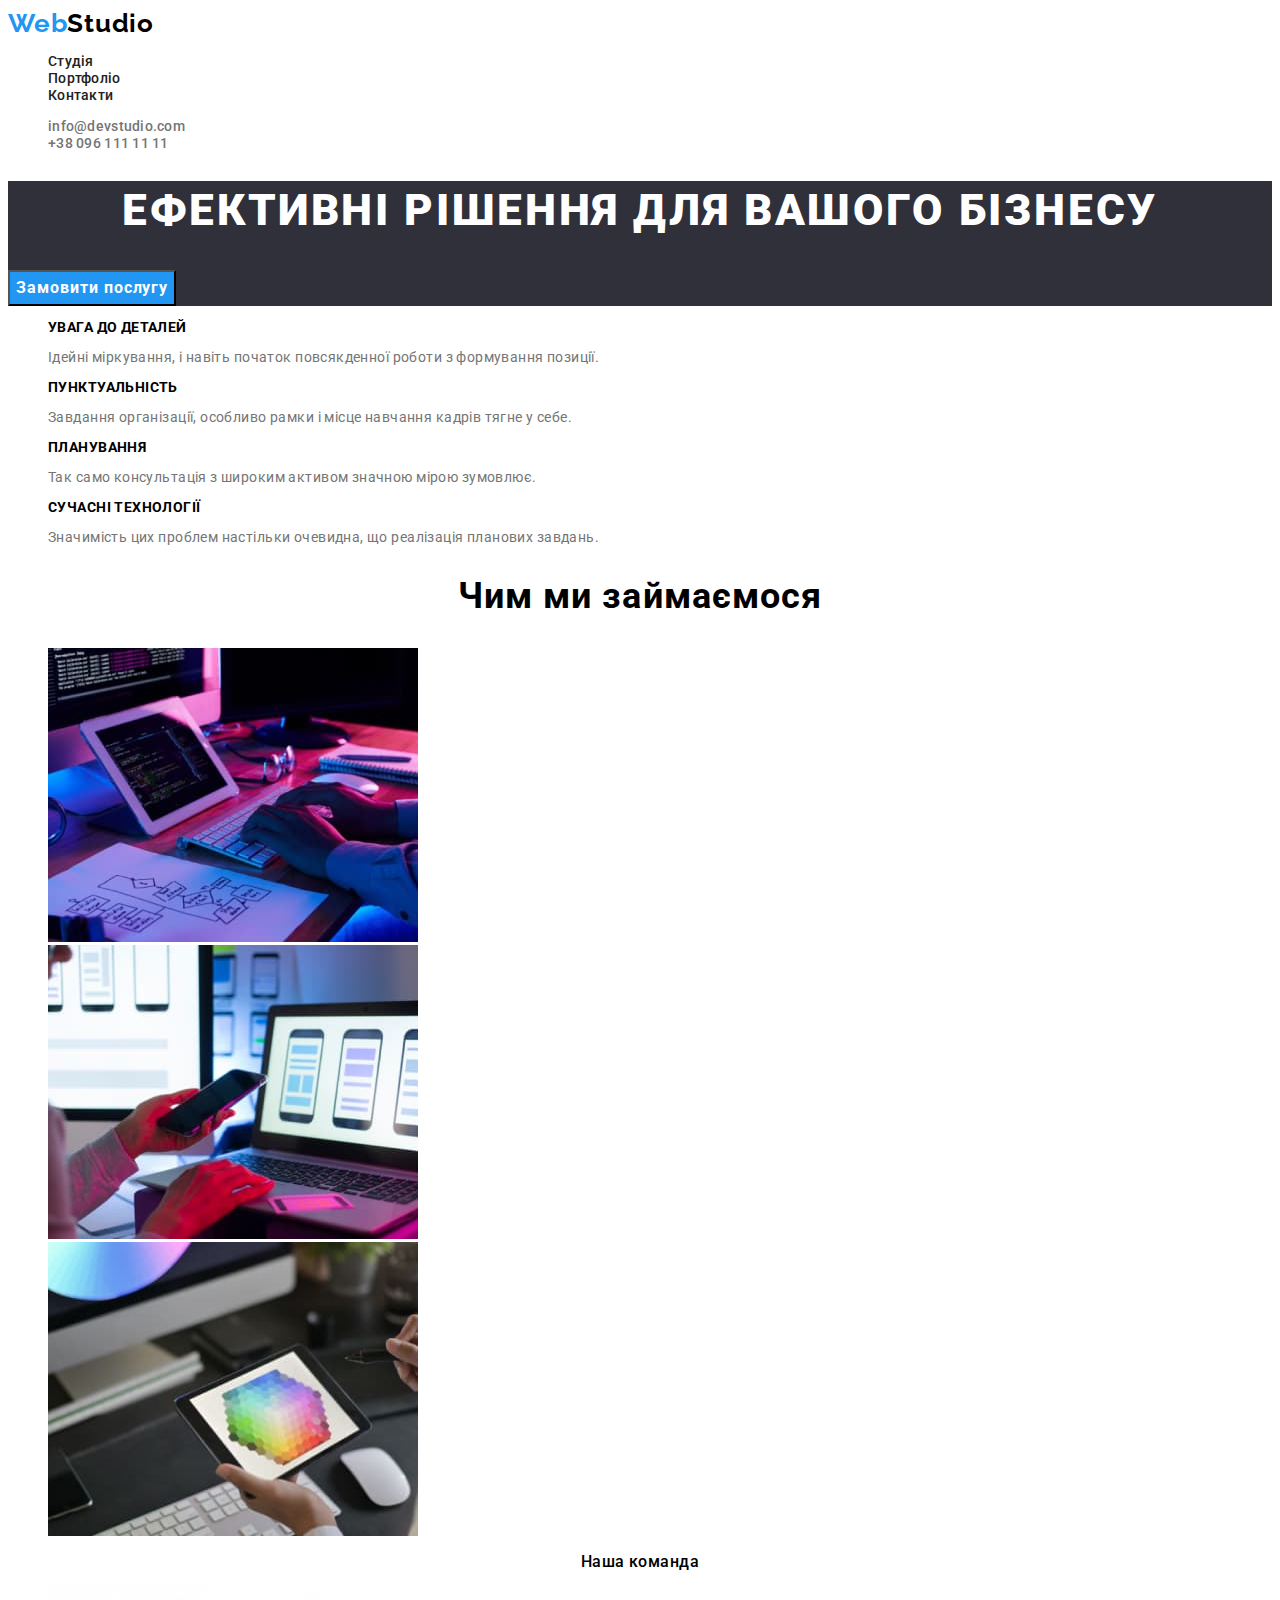
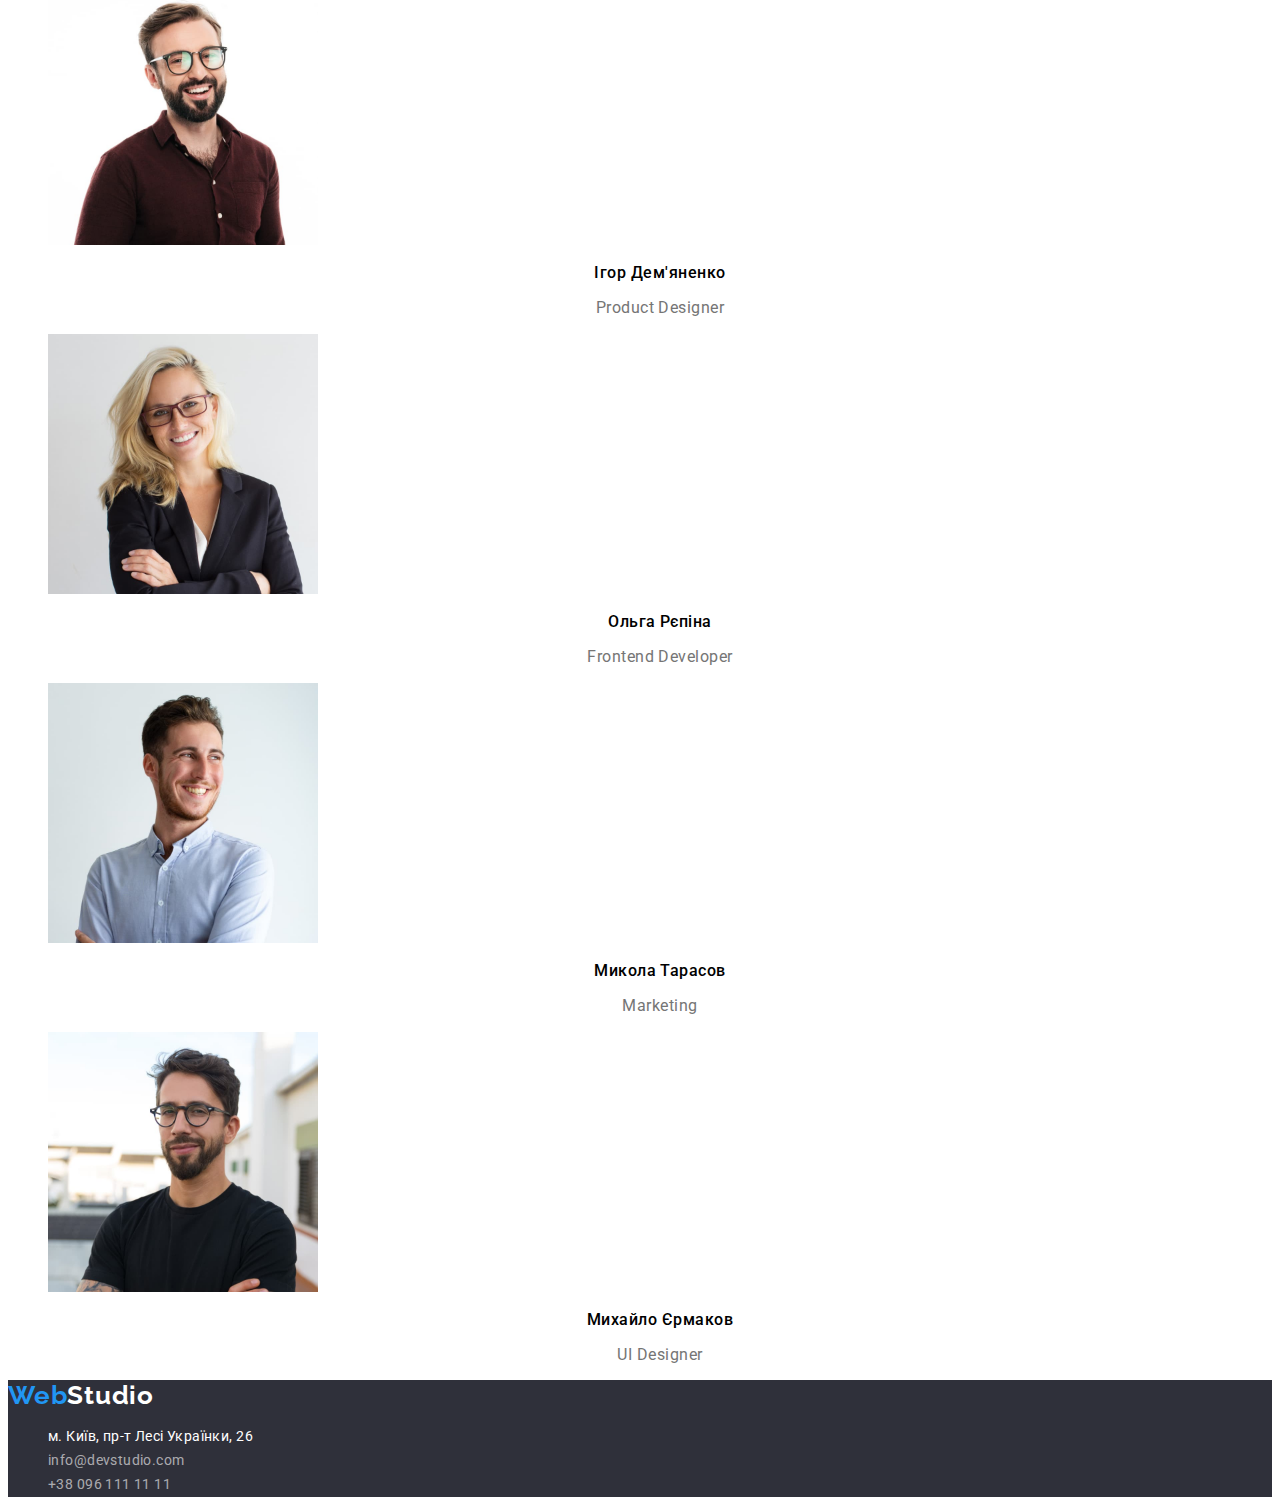
<file: index.html>
<!DOCTYPE html>
<html lang="uk">
  <head>
    <meta charset="UTF-8" />
    <meta http-equiv="X-UA-Compatible" content="IE=edge" />
    <meta name="viewport" content="width=device-width, initial-scale=1.0" />
    <title>WebStudio</title>
    <link rel="preconnect" href="https://fonts.googleapis.com" />
    <link rel="preconnect" href="https://fonts.gstatic.com" crossorigin />
    <link
      href="https://fonts.googleapis.com/css2?family=Raleway:wght@700&family=Roboto:wght@400;500;700;900&display=swap"
      rel="stylesheet"
    />
    <link rel="stylesheet" href="./css/style.css" />
  </head>
  <body>
    <header class="header">
      <a class="logo-header link" href="./index.html">Web<span>Studio</span></a>
      <nav class="header-nav">
        <ul class="header-list">
          <li class="header-list-item list">
            <a class="header-list-link link" href="./index.html">Студія</a>
          </li>
          <li class="header-list-item list">
            <a class="header-list-link link" href="./portfolio.html">Портфоліо</a>
          </li>
          <li class="header-list-item list">
            <a class="header-list-link link" href="">Контакти</a>
          </li>
        </ul>
      </nav>
      <ul class="header-contact-list">
        <li class="header-contact-list-item list">
          <a class="header-contact-link link" href="mailto:info@devstudio.com">info@devstudio.com</a>
         </li>
        <li class="header-contact-list-item list">
          <a class="header-contact-link link" href="tel:+380961111111">+38 096 111 11 11</a>
        </li>
      </ul>
    </header>
    <main>
      <section class="hero">
        <h1 class="hero-title">Ефективні рішення для вашого бізнесу</h1>
        <button class="hero-button" type="button">Замовити послугу</button>
      </section>
      <section class="benefits">
        <ul class="benefits-list">
          <li class="benefits-list-item list" >
            <h3 class="benefits-list-title">УВАГА ДО ДЕТАЛЕЙ</h3>
            <p class="benefits-list-text">
              Ідейні міркування, і навіть початок повсякденної роботи з
              формування позиції.
            </p>
          </li>
          <li class="benefits-list-item list">
            <h3 class="benefits-list-title">ПУНКТУАЛЬНІСТЬ</h3>
            <p class="benefits-list-text">
              Завдання організації, особливо рамки і місце навчання кадрів тягне
              у себе.
            </p>
          </li>
          <li class="benefits-list-item list">
            <h3 class="benefits-list-title">ПЛАНУВАННЯ</h3>
            <p class="benefits-list-text">
              Так само консультація з широким активом значною мірою зумовлює.
            </p>
          </li>
          <li class="benefits-list-item list">
            <h3 class="benefits-list-title">СУЧАСНІ ТЕХНОЛОГІЇ</h3>
            <p class="benefits-list-text">
              Значимість цих проблем настільки очевидна, що реалізація планових
              завдань.
            </p>
          </li>
        </ul>
      </section>
      <section class="about">
        <h2 class="about-title">Чим ми займаємося</h2>
        <ul class="about-list ">
          <li class="about-list-item list">
            <img class="about-image"
              src="./img/img-1.jpg"
              alt="Комп'ютер"
              width="370"
              height="294"
            />
          </li>
          <li class="about-list-item list">
            <img class="about-image" src="./img/img-2.jpg" alt="Телефон" width="370" height="294" />
          </li>
          <li class="about-list-item list">
            <img class="about-image" src="./img/img-3.jpg" alt="Планшет" width="370" height="294" />
          </li>
        </ul>
      </section>
      <section class="team">
        <h2 class="team-title">Наша команда</h2>
        <ul class="team-list">
          <li class="team-list-item list">
            <img class="team-image"
              src="./img/img-1-2.jpg"
              alt="Ігор Дем'яненко"
              width="270"
              height="260"
            />
            <h3 class="team-title">Ігор Дем'яненко</h3>
            <p class="team-text">Product Designer</p>
          </li>
          <li class="team-list-item list">
            <img class="team-image"
              src="./img/img-2-2.jpg"
              alt="Ольга Рєпіна"
              width="270"
              height="260"
            />
            <h3 class="team-title">Ольга Рєпіна</h3>
            <p class="team-text">Frontend Developer</p>
          </li>
          <li class="team-list-item list">
            <img class="team-image"
              src="./img/img-3-2.jpg"
              alt="Микола Тарасов"
              width="270"
              height="260"
            />
            <h3 class="team-title">Микола Тарасов</h3>
            <p class="team-text">Marketing</p>
          </li>
          <li class="team-list-item list">
            <img class="team-image"
              src="./img/img-4-2.jpg"
              alt="Михайло Єрмаков"
              width="270"
              height="260"
            />
            <h3 class="team-title">Михайло Єрмаков</h3>
            <p class="team-text">UI Designer</p>
          </li>
        </ul>
      </section>
    </main>
    <footer class="footer">
      <a class="logo-footer link" href="./index.html">Web<span>Studio</span></a>
      <address class="address">
        <ul class="footer-list">
          <li class="footer-list-item list">
            <a class="footer-link-address link" href="">м. Київ, пр-т Лесі Українки, 26</a>
          </li>
          <li class="footer-list-item list">
            <a class="footer-link-telephone link" href="malito:info@devstudio.com">info@devstudio.com</a>
          </li>
          <li class="footer-list-item list">
            <a class="footer-link-email link" href="tel:+380961111111">+38 096 111 11 11</a>
          </li>
        </ul>
      </address>
    </footer>
  </body>
</html>
</file>
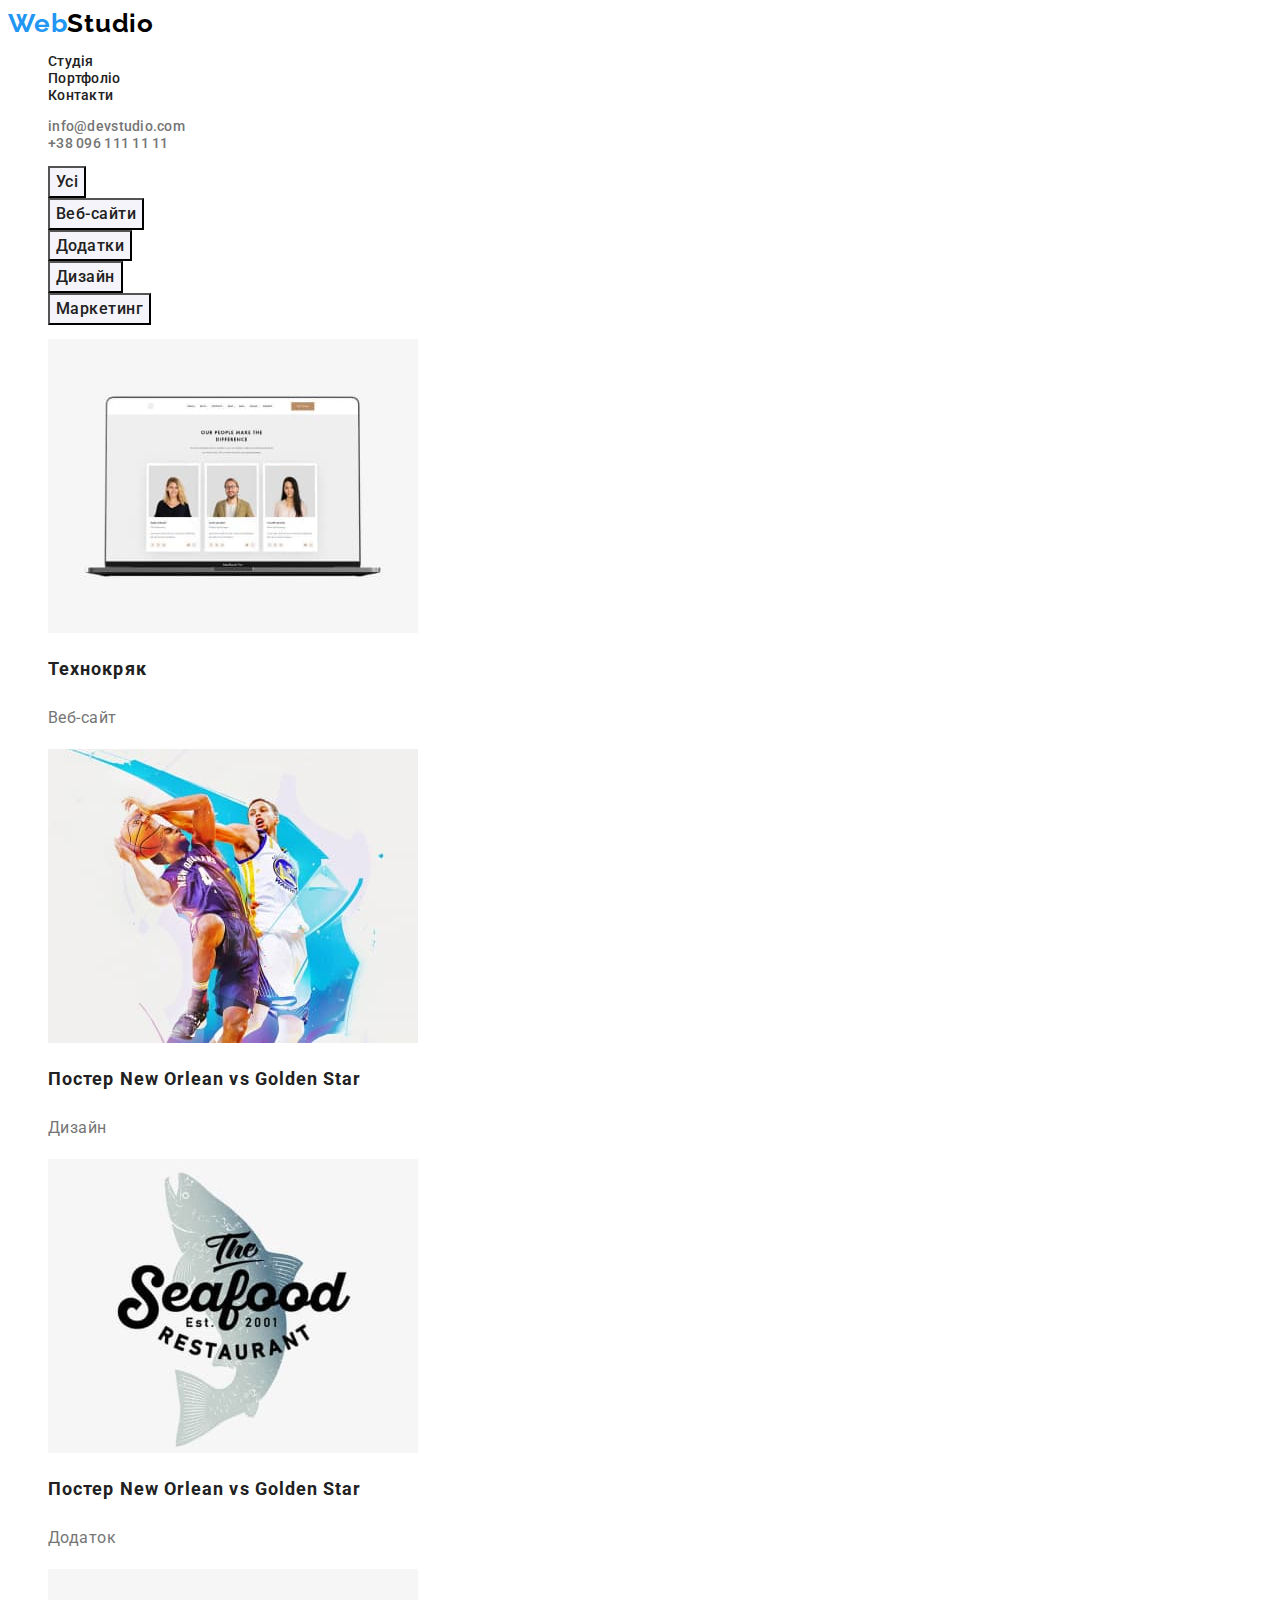
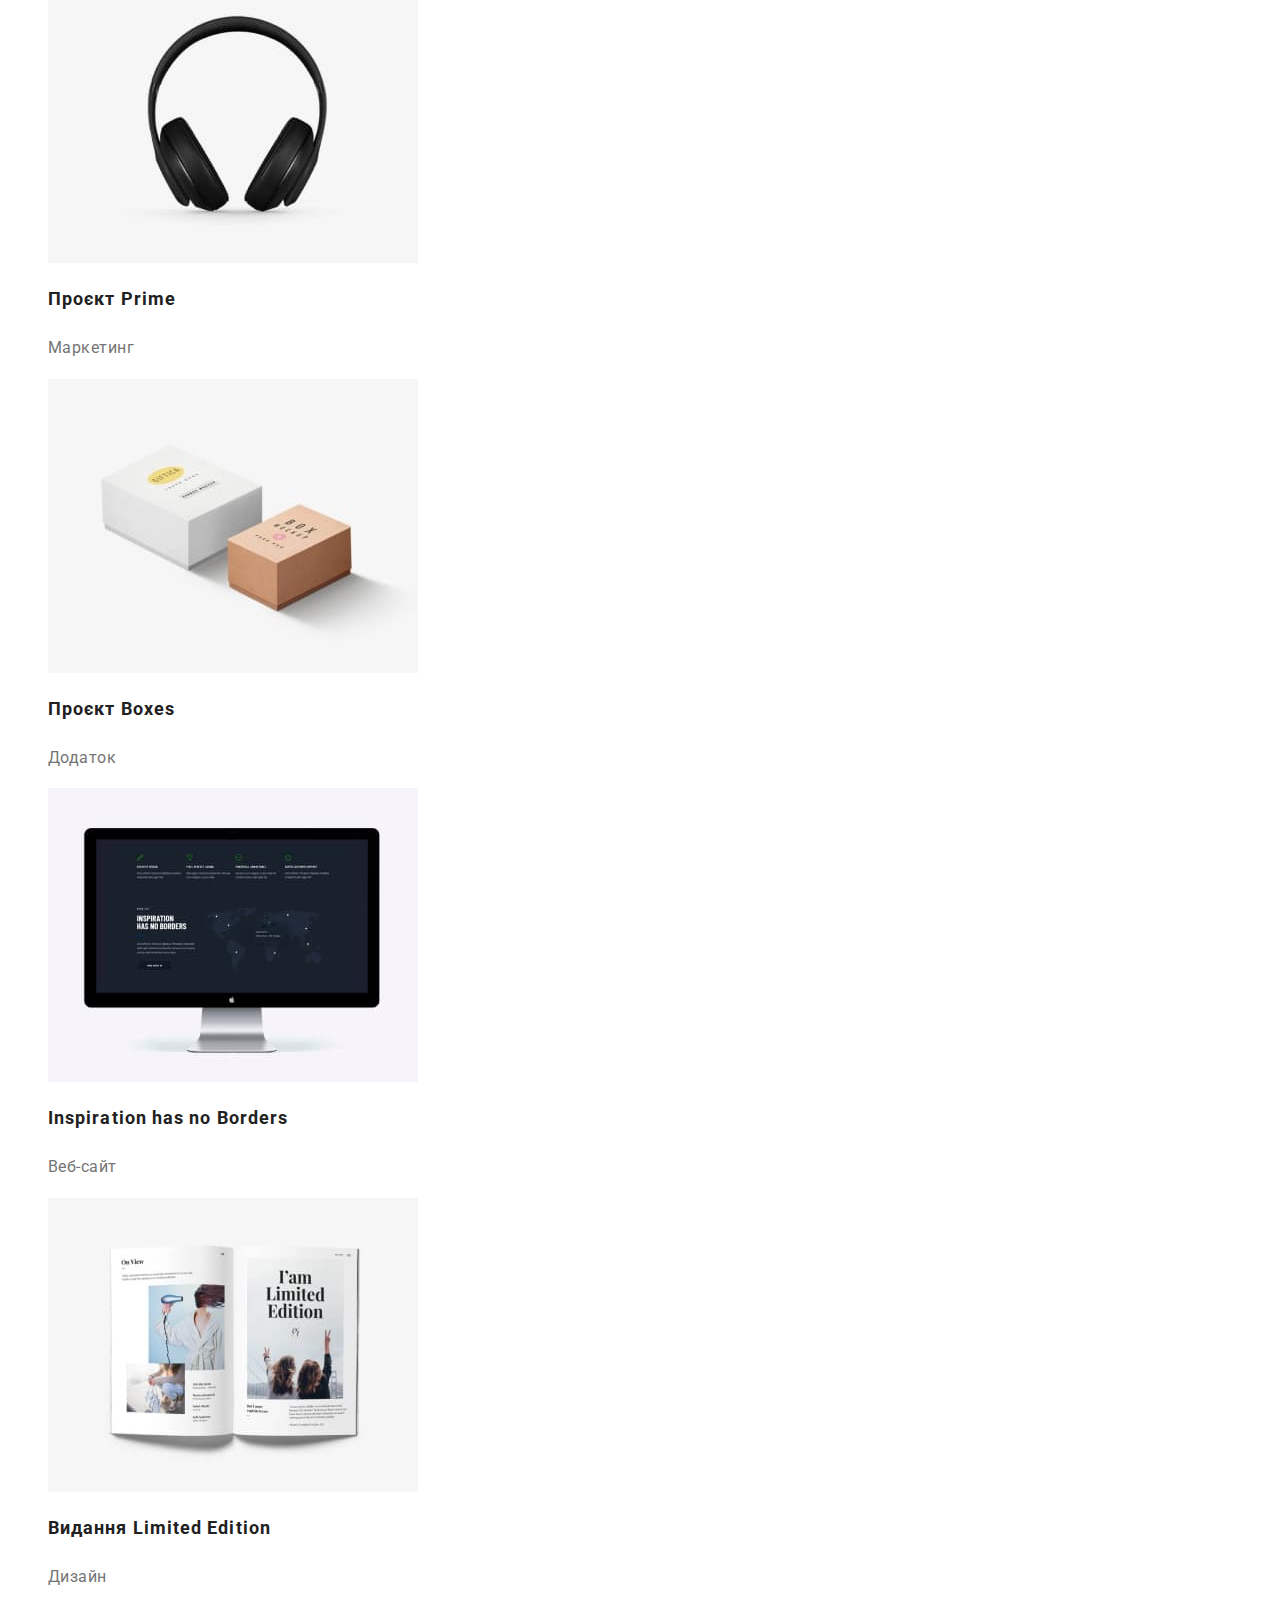
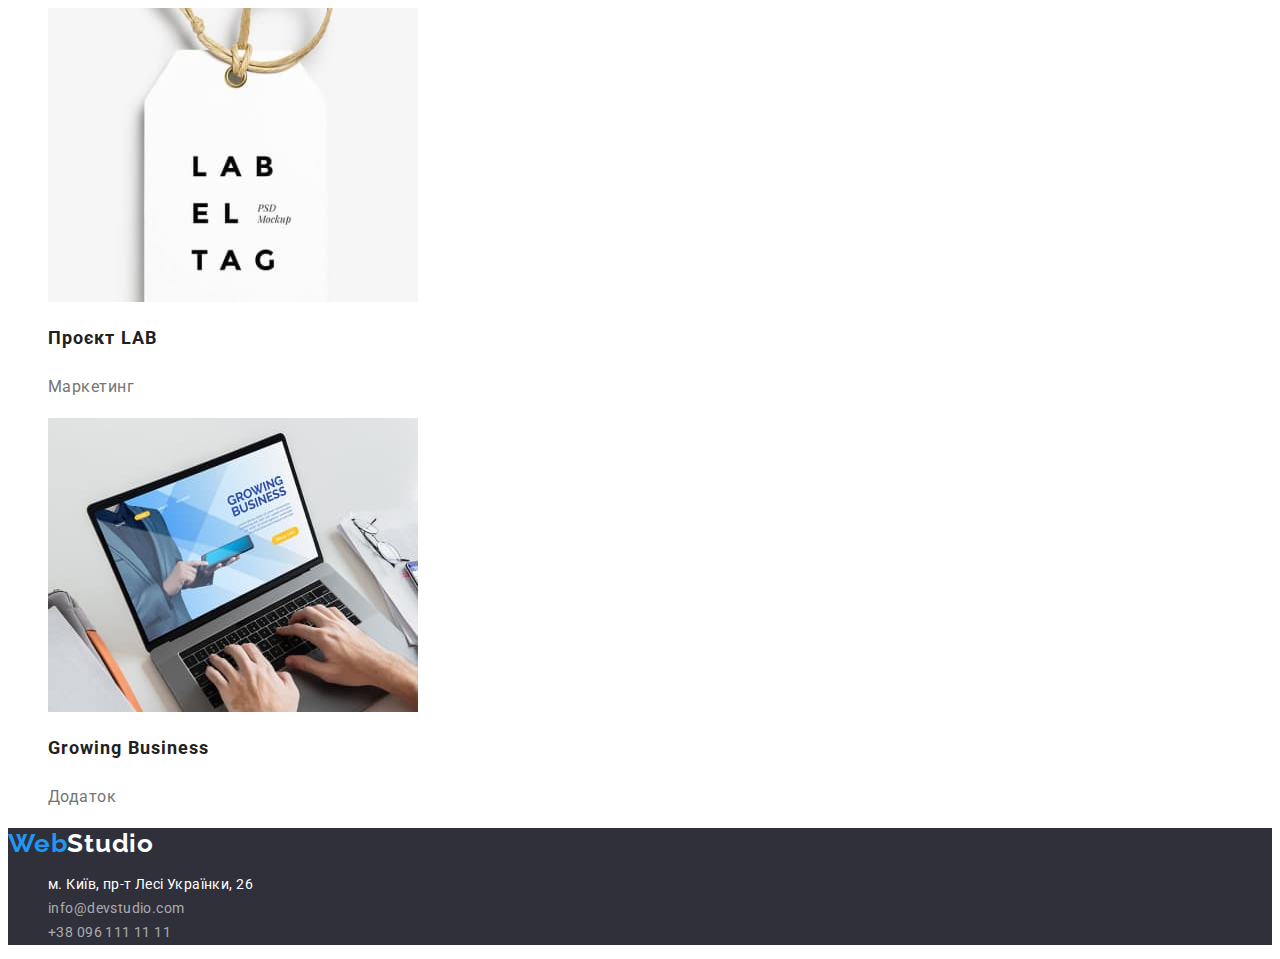
<file: portfolio.html>
<!DOCTYPE html>
<html lang="uk">
<head>
    <meta charset="UTF-8" />
    <meta http-equiv="X-UA-Compatible" content="IE=edge" />
    <meta name="viewport" content="width=device-width, initial-scale=1.0" />
    <title>WebStudio</title>
    <link rel="preconnect" href="https://fonts.googleapis.com" />
    <link rel="preconnect" href="https://fonts.gstatic.com" crossorigin />
    <link
      href="https://fonts.googleapis.com/css2?family=Raleway:wght@700&family=Roboto:wght@400;500;700;900&display=swap"
      rel="stylesheet" />
    <link rel="stylesheet" href="./css/style.css"/>
</head>
<body>
    <header class="header">
        <a class="logo-header link" href="./index.html">Web<span>Studio</span></a>
        <nav class="header-nav">
          <ul class="header-list list">
            <li class="header-list-item list">
              <a class="header-list-link link" href="./index.html">Студія</a>
            </li>
            <li class="header-list-item list">
              <a class="header-list-link link" href="./portfolio.html">Портфоліо</a>
            </li>
            <li class="header-list-item list">
              <a class="header-list-link link" href="">Контакти</a>
            </li>
          </ul>
        </nav>
        <ul class="header-contact-list">
          <li class="header-contact-list-item list">
            <a class="header-contact-link link" href="mailto:info@devstudio.com">info@devstudio.com</a>
           </li>
          <li class="header-contact-list-item list">
            <a class="header-contact-link link" href="tel:+380961111111">+38 096 111 11 11</a>
          </li>
        </ul>
      </header>
    <main>
        <section class="btn">
          <h1 class="visually-hidden">Portfolio</h1>
            <ul class="btn-list list">
                <li class="btn-list-item" ><button class="btn-list-text" type="button">Усі</button></li>
                <li class="btn-list-item" ><button class="btn-list-text" type="button">Веб-сайти</button></li>
                <li class="btn-list-item" ><button class="btn-list-text" type="button">Додатки</button></li>
                <li class="btn-list-item" ><button class="btn-list-text" type="button">Дизайн</button></li>
                <li class="btn-list-item" ><button class="btn-list-text" type="button">Маркетинг</button></li>
            </ul>
            <ul class="porfolio-list">
                <li class="porfolio-list-item list">
                    <img class="imag-portfolio" src="./img/img-1-3.jpg" alt="Laptop">
                    <h2 class="portfolio-title">Технокряк</h2>
                    <p class="portfolio-text">Веб-сайт</p>
                </li>
                <li class="porfolio-list-item list">
                    <img class="imag-portfolio" src="./img/img-2-3.jpg" alt="Basketball">
                    <h2 class="portfolio-title">Постер New Orlean vs Golden Star</h2>
                    <p class="portfolio-text">Дизайн</p>
                </li>
                <li class="porfolio-list-item list">
                    <img class="imag-portfolio" src="./img/img-3-3.jpg" alt="Logo with shark">
                    <h2 class="portfolio-title">Постер New Orlean vs Golden Star</h2>
                    <p class="portfolio-text">Додаток</p>
                </li>
                <li class="porfolio-list-item list">
                    <img class="imag-portfolio" src="./img/img-4-3.jpg" alt="Headphones">
                    <h2 class="portfolio-title">Проєкт Prime</h2>
                    <p class="portfolio-text">Маркетинг</p>
                </li>
                <li class="porfolio-list-item list">
                    <img class="imag-portfolio" src="./img/img-5-3.jpg" alt="Boxes">
                    <h2 class="portfolio-title">Проєкт Boxes</h2>
                    <p class="portfolio-text">Додаток</p>
                </li>
                <li class="porfolio-list-item list">
                    <img class="imag-portfolio" src="./img/img-6-3.jpg" alt="Computer">
                    <h2 class="portfolio-title">Inspiration has no Borders</h2>
                    <p class="portfolio-text">Веб-сайт</p>
                </li>
                <li class="porfolio-list-item list">
                    <img class="imag-portfolio" src="./img/img-7-3.jpg" alt="Book">
                    <h2 class="portfolio-title">Видання Limited Edition</h2>
                    <p class="portfolio-text">Дизайн</p>
                </li>
                <li class="porfolio-list-item list">
                    <img class="imag-portfolio" src="./img/img-8-3.jpg" alt="Label">
                    <h2 class="portfolio-title">Проєкт LAB</h2>
                    <p class="portfolio-text">Маркетинг</p>
                </li>
                <li class="porfolio-list-item list">
                    <img class="imag-portfolio" src="./img/img-9-3.jpg" alt="Laptop with hands">
                    <h2 class="portfolio-title">Growing Business</h2>
                    <p class="portfolio-text">Додаток</p>
                </li>
            </ul>
        </section>
    </main>
    <footer class="footer">
        <a class="logo-footer link" href="./index.html">Web<span>Studio</span></a>
        <address class="address">
          <ul class="footer-list ">
            <li class="footer-list-item list">
              <a class="footer-link-address link" href="">м. Київ, пр-т Лесі Українки, 26</a>
            </li>
            <li class="footer-list-item list">
              <a class="footer-link-telephone link" href="malito:info@devstudio.com">info@devstudio.com</a>
            </li>
            <li class="footer-list-item list">
              <a class="footer-link-email link" href="tel:+380961111111">+38 096 111 11 11</a>
            </li>
          </ul>
        </address>
      </footer>
</body>
</html>
</file>
<file: css/style.css>
:root{
    --accent-color:#2196F3;
    --main-text:#212121;
    --additional-color: #757575;
    --main-color: #FFFFFF;
    --background-color:#2F303A;
}

body{
    font-family: "Roboto", sans-serif;
    font-size: 14px;
    background-color: var(--main-color);
}
.link{
   text-decoration: none;
}
.list{
    list-style-type: none;
}
.logo-header, .logo-footer{
    font-family: 'Raleway', sans-serif;
    font-weight: 700;
    font-size: 26px;
    line-height: 1.19;
    letter-spacing: 0.03em;
    color: var(--accent-color);
}

.logo-header > span{
    color: #000000
}
.logo-footer > span{
    color: var(--main-color)
}
.header-list-link{
    font-weight: 500;
    font-size: 14px;
    line-height: 1.14;
    letter-spacing: 0.02em;
    color: var(--main-text);
}

.header-list-link:active, .header-list-link:focus, .header-list-link:hover{
    color: var(--accent-color);
}

.header-contact-link{
font-weight: 500;
font-size: 14px;
line-height: 1.14;
letter-spacing: 0.02em;
color:var(--additional-color)
}
.header-contact-link:hover .header-contact-link:focus{
    color:var(--accent-color)
}
.hero{
    background-color: var(--background-color)
}
.hero-title{
font-weight: 900;
font-size: 44px;
line-height: 1.36;
text-align: center;
letter-spacing: 0.06em;
text-transform: uppercase;
color:var(--main-color)
}
.hero-button{
    font-weight: 700;
    font-size: 16px;
    font-family: inherit;
    line-height: 1.87;
    letter-spacing: 0.06em;
    color: var(--main-color);
    background-color: #2196F3;
    cursor: pointer;
}
.hero-button:hover,.hero-button:focus{
   background-color: #188CE8;
}
.benefits-list-title{
font-weight: 700;
font-size: 14px;
line-height: 1.14;
letter-spacing: 0.03em;
text-transform: uppercase;

}
.benefits-list-text{
font-size: 14px;
line-height: 1.14;
letter-spacing: 0.03em;
color: var(--additional-color)
}
.about-title{
font-weight: 700;
font-size: 36px;
line-height: 1.16;
text-align: center;
letter-spacing: 0.03em;

}
.team-title{
font-weight: 700;
font-size: 36px;
line-height: 1.16;
text-align: center;
letter-spacing: 0.03em;

}
.team-title{
font-weight: 500;
font-size: 16px;
line-height: 1.18;
text-align: center;
letter-spacing: 0.03em;
}
.team-text{
font-size: 16px;
line-height: 1.18;
text-align: center;
letter-spacing: 0.03em;
color:var(--additional-color)
}
.footer{
    background-color: var(--background-color)
}

.footer-link-logo{
font-family: 'Raleway', sans-serif;
font-weight: 700;
font-size: 26px;
line-height: 1.19;
letter-spacing: 0.03em;
color: var(--accent-color)
}

.footer-link-address{
font-size: 14px;
font-style: normal;
line-height: 1.71;
letter-spacing: 0.03em;
color: var(--main-color)
}
.footer-link-address:hover, .footer-link-address:focus{
    color: var(--accent-color)
}
.footer-link-telephone{
font-size: 14px;
font-style: normal;
line-height: 1.71;
letter-spacing: 0.03em;
color: rgba(255, 255, 255, 0.6);
}
.footer-link-telephone:hover,.footer-link-telephone:focus{
    color: var(--accent-color)
}

.footer-link-email{
font-size: 14px;
font-style: normal;
line-height: 1.71;
letter-spacing: 0.03em;
color: rgba(255, 255, 255, 0.6);
}
.footer-link-email:hover, .footer-link-email:focus{
    color: var(--accent-color)
}

.visually-hidden{
    position: absolute; 
    width: 1px; 
    height: 1px; 
    margin: -1px; 
    border: 0; 
    padding: 0; 
    white-space: nowrap; 
    clip-path: inset(100%); 
    clip: rect(0 0 0 0); 
    overflow: hidden;
}
.btn-list-text{
    font-weight: 500;
    font-size: 16px;
    font-family: inherit;
    line-height: 1.62;
    letter-spacing: 0.03em;
    color: var(--main-text);
    background-color: #F5F4FA;
    cursor: pointer;
}
.btn-list-text:hover,.btn-list-text:focus{
    background-color: #2196F3;
    color: var(--main-color);
}

.portfolio-title{
font-weight: 700;
font-size: 18px;
line-height: 2;
letter-spacing: 0.06em;
color: var(--main-text)
}
.portfolio-text{
font-size: 16px;
line-height: 1.87;
letter-spacing: 0.03em;
color: var(--additional-color)
}
</file>
